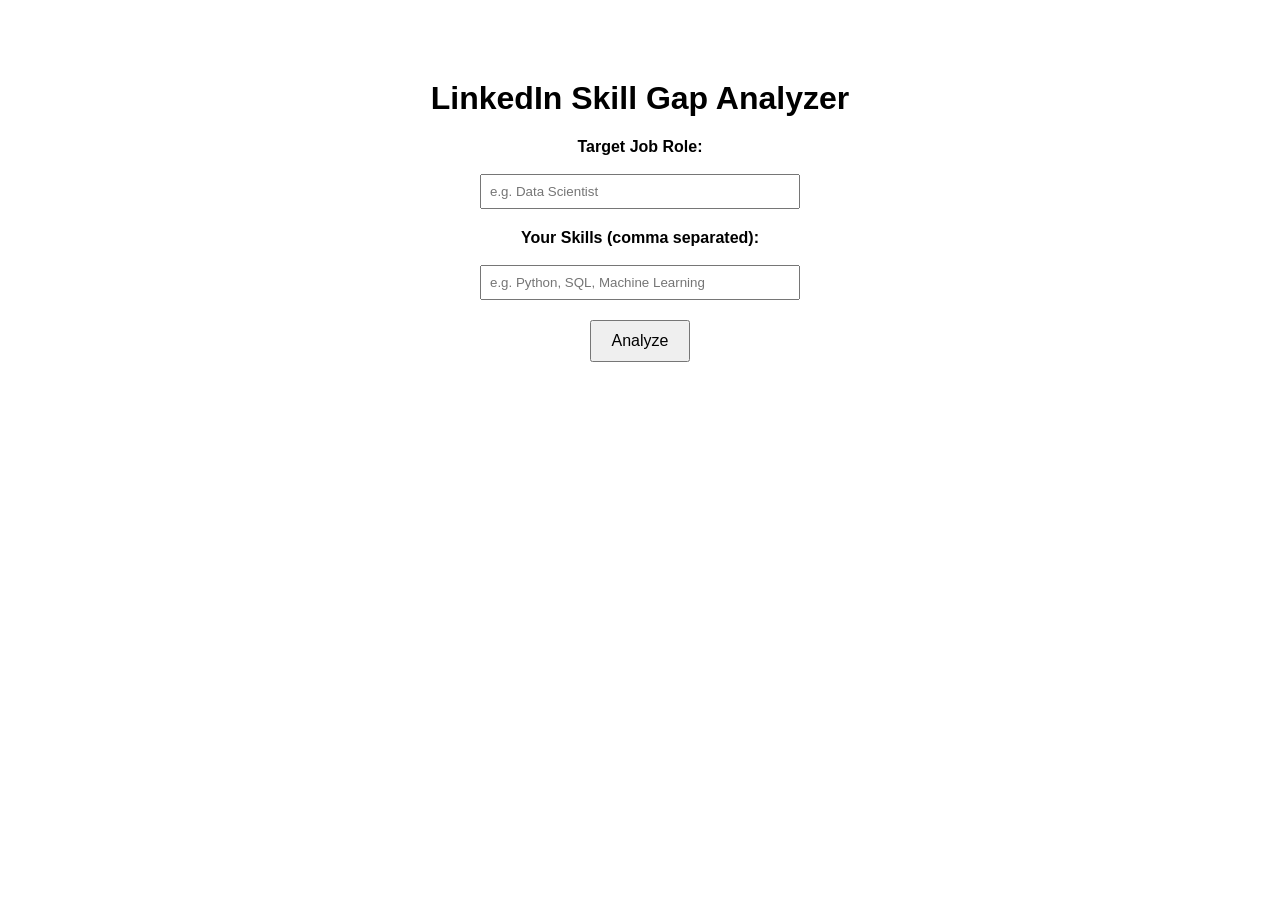
<file: templates/index.html>
<!DOCTYPE html>
<html>
<head>
    <title>LinkedIn Skill Gap Analyzer</title>
</head>
<body style="font-family: Arial; text-align: center; margin-top: 80px;">

    <h1>LinkedIn Skill Gap Analyzer</h1>

    <form action="/analyze" method="POST">

        <div style="margin: 20px;">
            <label><b>Target Job Role:</b></label><br><br>
            <input type="text" name="job_role" placeholder="e.g. Data Scientist" required style="padding:8px; width:300px;">
        </div>

        <div style="margin: 20px;">
            <label><b>Your Skills (comma separated):</b></label><br><br>
            <input type="text" name="skills" placeholder="e.g. Python, SQL, Machine Learning" required style="padding:8px; width:300px;">
        </div>

        <button type="submit" style="padding:10px 20px; font-size:16px;">
            Analyze
        </button>

    </form>

</body>
</html>
</file>
